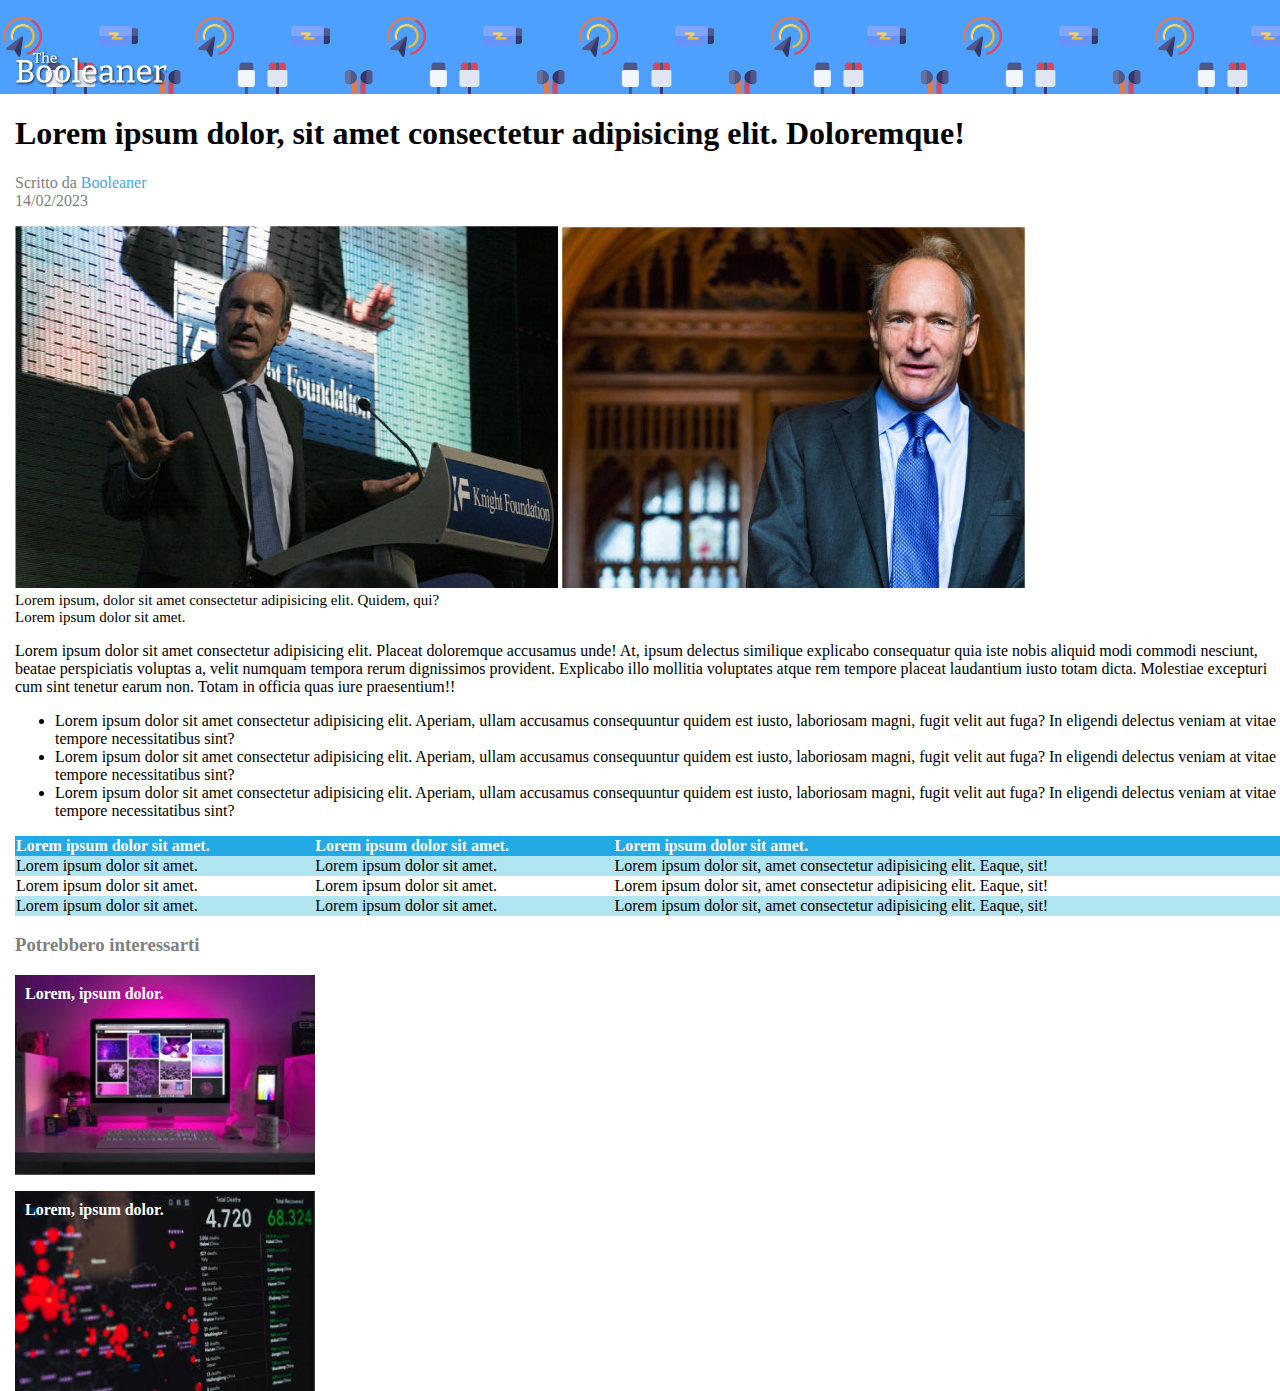
<file: index.html>
<!DOCTYPE html>
<html lang="en">
<head>
  <meta charset="UTF-8">
  <meta name="viewport" content="width=device-width, initial-scale=1.0">
  <link rel="stylesheet" href="./css/style.css">
  <title>Booleaner</title>
</head>

<body>


  <header>
    <img src="./img/logo.svg" alt="logo">
  </header>

  <main>
<!-- sezione titolo e immagini  -->
    <section>
      <div class="titolo-e-sottotitolo">
        <h1>Lorem ipsum dolor, sit amet consectetur adipisicing elit. Doloremque!
        </h1>
        <p>Scritto da <span>Booleaner</span><br>14/02/2023</p>
      </div>

      <div class="immagini-tim">
        <img src="./img/tim-1.jpg" title="tim" alt="tim-berners-lee">
        <img src="./img/tim-2.jpg" title="tim" alt="tim-berners-lee">
        <p>Lorem ipsum, dolor sit amet consectetur adipisicing elit. Quidem, qui?<br>Lorem ipsum dolor sit amet.
        </p>
      </div>
    </section>

 <!-- sezione testo e lista -->
    <section>
      <p>
        Lorem ipsum dolor sit amet consectetur adipisicing elit. Placeat doloremque accusamus unde! At, ipsum delectus similique explicabo consequatur quia iste nobis aliquid modi commodi nesciunt, beatae perspiciatis voluptas a, velit numquam tempora rerum dignissimos provident. Explicabo illo mollitia voluptates atque rem tempore placeat laudantium iusto totam dicta. Molestiae excepturi cum sint tenetur earum non. Totam in officia quas iure praesentium!!
      </p>
      <ul>
        <li>Lorem ipsum dolor sit amet consectetur adipisicing elit. Aperiam, ullam accusamus consequuntur quidem est iusto, laboriosam magni, fugit velit aut fuga? In eligendi delectus veniam at vitae tempore necessitatibus sint?</li>
        <li>Lorem ipsum dolor sit amet consectetur adipisicing elit. Aperiam, ullam accusamus consequuntur quidem est iusto, laboriosam magni, fugit velit aut fuga? In eligendi delectus veniam at vitae tempore necessitatibus sint?</li>
        <li>Lorem ipsum dolor sit amet consectetur adipisicing elit. Aperiam, ullam accusamus consequuntur quidem est iusto, laboriosam magni, fugit velit aut fuga? In eligendi delectus veniam at vitae tempore necessitatibus sint?</li>
      </ul>
    </section>

    <section>
      <table class="tabella">
        <thead>
          <tr>
            <th>Lorem ipsum dolor sit amet.</th>
            <th>Lorem ipsum dolor sit amet.</th>
            <th>Lorem ipsum dolor sit amet.</th>
          </tr>
        </thead>
        <tbody>
          <tr class="prima-riga">
            <td>Lorem ipsum dolor sit amet.</td>
            <td>Lorem ipsum dolor sit amet.</td>
            <td>Lorem ipsum dolor sit, amet consectetur adipisicing elit. Eaque, sit!</td>
          </tr>
          <tr class="riga-centrale">
            <td>Lorem ipsum dolor sit amet.</td>
            <td>Lorem ipsum dolor sit amet.</td>
            <td>Lorem ipsum dolor sit, amet consectetur adipisicing elit. Eaque, sit!</td>
          </tr>
          <tr class="ultima-riga">
            <td>Lorem ipsum dolor sit amet.</td>
            <td>Lorem ipsum dolor sit amet.</td>
            <td>Lorem ipsum dolor sit, amet consectetur adipisicing elit. Eaque, sit!</td>
          </tr>
        </tbody>
      </table>
    </section>
    
  </main>

  <footer>
    <h3>Potrebbero interessarti</h3>

    <div class="foto monitor">
      <p>Lorem, ipsum dolor.</p>
    </div>
    <div class="foto grafico">
      <p>Lorem, ipsum dolor.</p>
    </div>
  </footer>
 
</body>
</html>
</file>
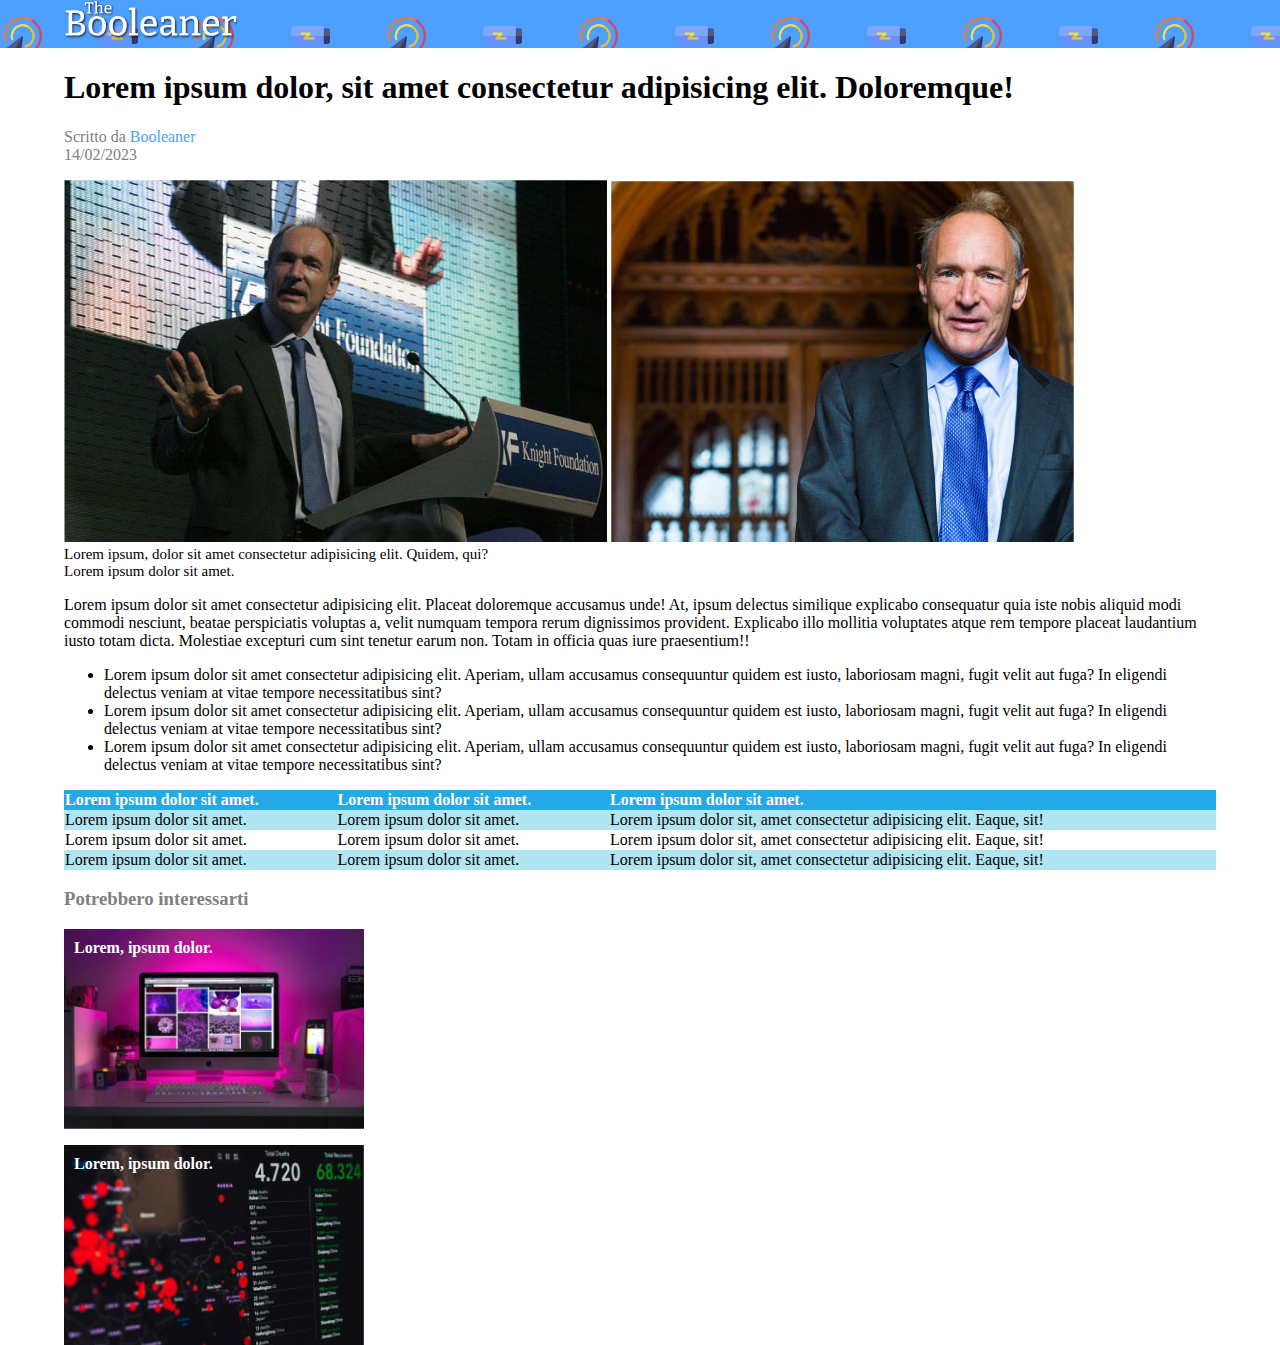
<file: bonus/index.html>
<!DOCTYPE html>
<html lang="en">
<head>
  <meta charset="UTF-8">
  <meta name="viewport" content="width=device-width, initial-scale=1.0">
  <link rel="stylesheet" href="./css/second-style.css">
  <title>Booleaner</title>
</head>

<body>
 
  <header>
    <div class="container">
      <img src="./img/logo.svg" alt="logo">
    </div>
  </header>
  

  <main class="container">
<!-- sezione titolo e immagini  -->
    <section>
      <div class="titolo-e-sottotitolo">
        <h1>Lorem ipsum dolor, sit amet consectetur adipisicing elit. Doloremque!</h1>
        <p>Scritto da <span>Booleaner</span><br>14/02/2023</p>
      </div>

      <div class="immagini-tim">
        <img src="./img/tim-1.jpg" title="tim" alt="tim-berners-lee">
        <img src="./img/tim-2.jpg" title="tim" alt="tim-berners-lee">
        <p>Lorem ipsum, dolor sit amet consectetur adipisicing elit. Quidem, qui?</p>
        <p>Lorem ipsum dolor sit amet.</p>
      </div>
    </section>

 <!-- sezione testo e lista -->
    <section>
      <p>
        Lorem ipsum dolor sit amet consectetur adipisicing elit. Placeat doloremque accusamus unde! At, ipsum delectus similique explicabo consequatur quia iste nobis aliquid modi commodi nesciunt, beatae perspiciatis voluptas a, velit numquam tempora rerum dignissimos provident. Explicabo illo mollitia voluptates atque rem tempore placeat laudantium iusto totam dicta. Molestiae excepturi cum sint tenetur earum non. Totam in officia quas iure praesentium!!
      </p>
      <ul>
        <li>Lorem ipsum dolor sit amet consectetur adipisicing elit. Aperiam, ullam accusamus consequuntur quidem est iusto, laboriosam magni, fugit velit aut fuga? In eligendi delectus veniam at vitae tempore necessitatibus sint?</li>
        <li>Lorem ipsum dolor sit amet consectetur adipisicing elit. Aperiam, ullam accusamus consequuntur quidem est iusto, laboriosam magni, fugit velit aut fuga? In eligendi delectus veniam at vitae tempore necessitatibus sint?</li>
        <li>Lorem ipsum dolor sit amet consectetur adipisicing elit. Aperiam, ullam accusamus consequuntur quidem est iusto, laboriosam magni, fugit velit aut fuga? In eligendi delectus veniam at vitae tempore necessitatibus sint?</li>
      </ul>
    </section>

    <section class="tabella">
      <table width="100%" cellspacing="0">
        <thead>
          <tr>
            <th>Lorem ipsum dolor sit amet.</th>
            <th>Lorem ipsum dolor sit amet.</th>
            <th>Lorem ipsum dolor sit amet.</th>
          </tr>
        </thead>
        <tbody>
          <tr class="prima-riga">
            <td>Lorem ipsum dolor sit amet.</td>
            <td>Lorem ipsum dolor sit amet.</td>
            <td>Lorem ipsum dolor sit, amet consectetur adipisicing elit. Eaque, sit!</td>
          </tr>
          <tr class="riga-centrale">
            <td>Lorem ipsum dolor sit amet.</td>
            <td>Lorem ipsum dolor sit amet.</td>
            <td>Lorem ipsum dolor sit, amet consectetur adipisicing elit. Eaque, sit!</td>
          </tr>
          <tr class="ultima-riga">
            <td>Lorem ipsum dolor sit amet.</td>
            <td>Lorem ipsum dolor sit amet.</td>
            <td>Lorem ipsum dolor sit, amet consectetur adipisicing elit. Eaque, sit!</td>
          </tr>
        </tbody>
      </table>
    </section>
    
  </main>

  <footer class="container">
    <h3>Potrebbero interessarti</h3>

    <div class="foto monitor">
      <p>Lorem, ipsum dolor.</p>
    </div>
    <div class="foto grafico">
      <p>Lorem, ipsum dolor.</p>
    </div>
  </footer>
  
</body>
</html>
</file>
<file: css/style.css>
body {
  box-sizing: border-box;
  margin: 0;
}

header, main, footer {
  padding-left: 15px;
}

header {
  background-image: url(../img/pattern.png);
  background-color: #4ea0ff;
  background-size: 30%;
  background-repeat: repeat;
  padding-top: 4%;
}

header img {
  width: 12%;
}

.titolo-e-sottotitolo p{
  color: grey;
}

.titolo-e-sottotitolo span {
  color: #4ea0ff;
}

.immagini-tim p {
  font-size: 15px;
  margin: 0;
}

.tabella {
  text-align: justify;
  width: 100%;
  border-collapse: collapse;
}

.tabella thead {
  background-color: #23a9e5;
  color: white;
}

.tabella .riga-centrale {
  background-color: white;
}

.tabella .prima-riga, .tabella .ultima-riga {
  background-color: #b1e5f2;
}

footer .foto {
  background-size: cover;
  background-position: center;
  width: 300px;
  height: 200px;
  color: white;
  font-weight: 600;
}

footer h3 {
  color: gray;

}

.foto.monitor {
  background-image: url(../img/monitor.jpg);
}
.foto.grafico {
  background-image: url(../img/graph.jpg);
}

.foto p {
  padding-top: 10px;
  padding-left: 10px;
}
</file>
<file: bonus/css/second-style.css>
body {
  box-sizing: border-box;
  margin: 0;
}

.container {
  width: 90%;
  max-width: 1200px;
  margin: auto;
}

#sfondo-header, header {
  background-image: url(../img/pattern.png);
  background-color: #4ea0ff;
  background-repeat: repeat;
  background-size: 30%;
}


header img {
  width: 15%;
}

.titolo-e-sottotitolo p{
  color: grey;
}

.titolo-e-sottotitolo span {
  color: #4ea0ff;
}

.immagini-tim p {
  font-size: 15px;
  margin: 0;
}

.tabella {
  text-align: justify;
}

.tabella thead {
  background-color: #23a9e5;
  color: white;
}

.tabella .riga-centrale {
  background-color: white;
}

.tabella .prima-riga, .tabella .ultima-riga {
  background-color: #b1e5f2;
}

footer .foto {
  background-size: cover;
  background-position: center;
  width: 300px;
  height: 200px;
  color: white;
  font-weight: 600;
}

footer h3 {
  color: gray;
}

.foto.monitor {
  background-image: url(../img/monitor.jpg);
}
.foto.grafico {
  background-image: url(../img/graph.jpg);
}

.foto p {
  padding-top: 10px;
  padding-left: 10px;
}
</file>
